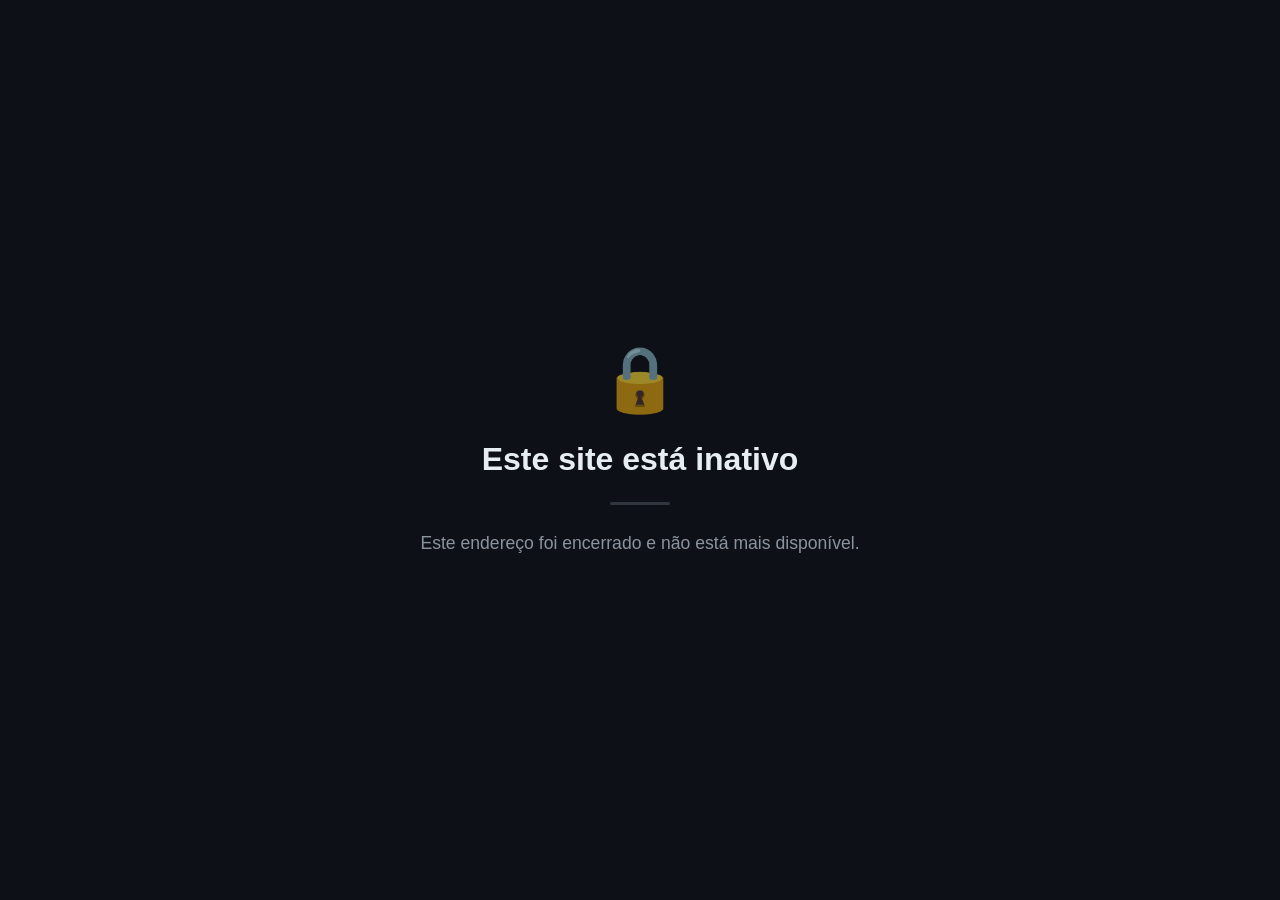
<file: index.html>
<!DOCTYPE html>
<html lang="pt-BR">
<head>
  <meta charset="UTF-8" />
  <meta name="viewport" content="width=device-width, initial-scale=1.0" />
  <title>Site Inativo</title>
  <style>
    * { margin: 0; padding: 0; box-sizing: border-box; }
    body {
      font-family: 'Segoe UI', Tahoma, Geneva, Verdana, sans-serif;
      background-color: #0d1117;
      color: #c9d1d9;
      display: flex;
      justify-content: center;
      align-items: center;
      min-height: 100vh;
    }
    .container { text-align: center; padding: 2rem; max-width: 600px; }
    .icon { font-size: 4rem; margin-bottom: 1.5rem; opacity: 0.6; }
    h1 { font-size: 2rem; font-weight: 600; color: #e6edf3; margin-bottom: 1rem; }
    p { font-size: 1.1rem; line-height: 1.7; color: #8b949e; }
    .divider { width: 60px; height: 3px; background-color: #30363d; margin: 1.5rem auto; border-radius: 2px; }
  </style>
</head>
<body>
  <div class="container">
    <div class="icon">🔒</div>
    <h1>Este site está inativo</h1>
    <div class="divider"></div>
    <p>Este endereço foi encerrado e não está mais disponível.</p>
  </div>
</body>
</html>
</file>
